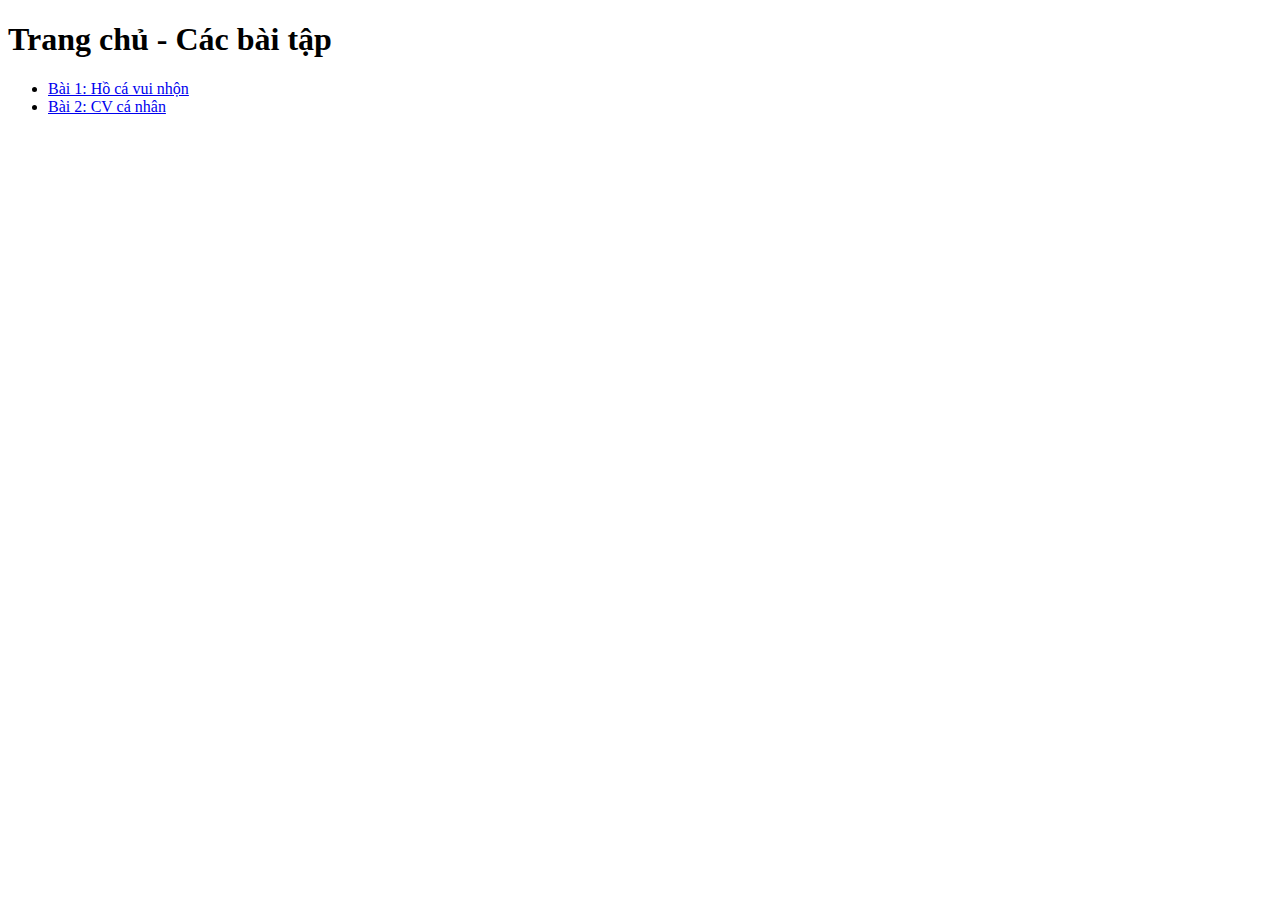
<file: index.html>
<!DOCTYPE html>
<html lang="vi">
<head>
    <meta charset="UTF-8">
    <title>Trang chủ</title>
</head>
<body>
    <h1>Trang chủ - Các bài tập</h1>
    <ul>
        <li><a href="ho_ca.html">Bài 1: Hồ cá vui nhộn</a></li>
        <li><a href="cv.html">Bài 2: CV cá nhân</a></li>
    </ul>
</body>
</html>
</file>
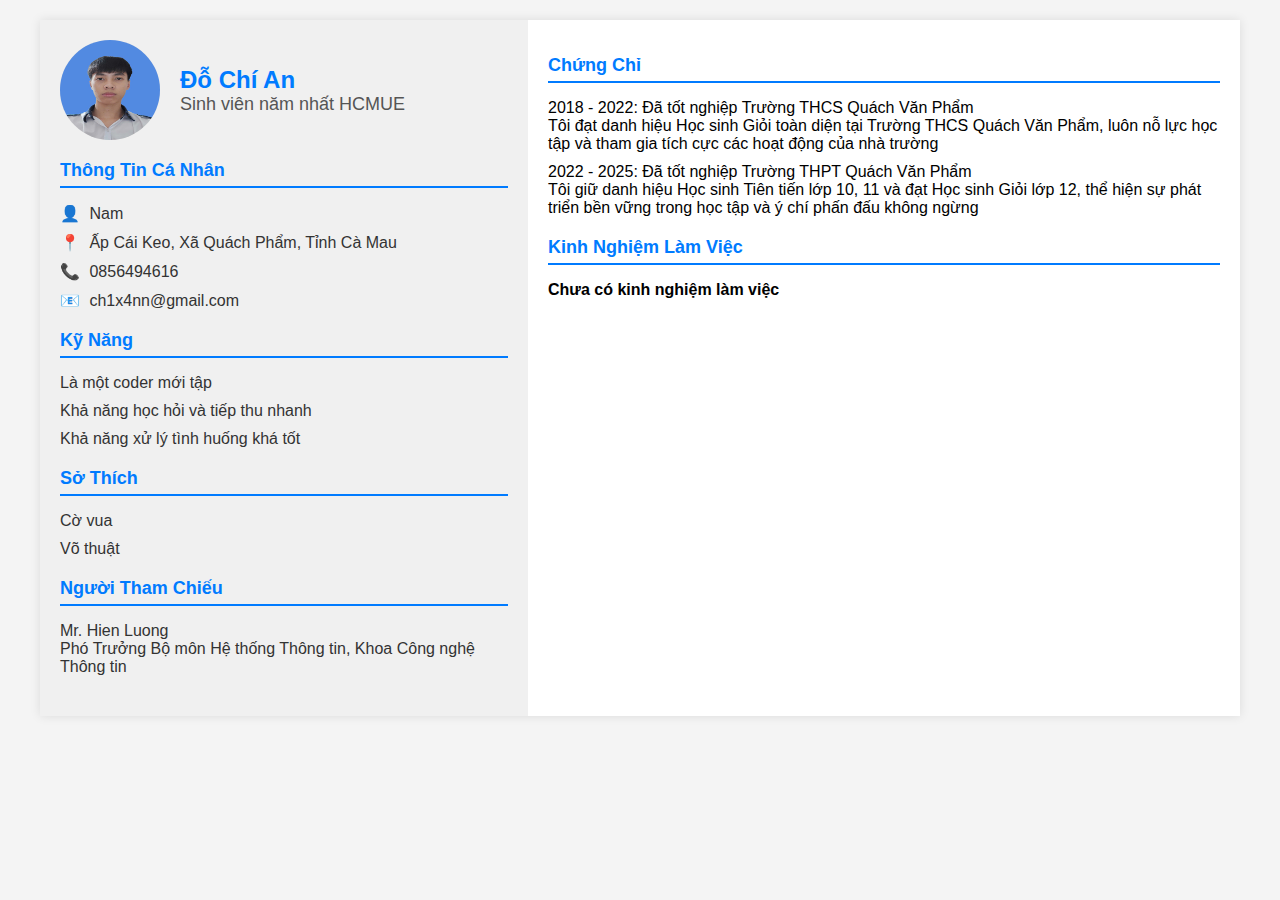
<file: cv.html>
<!DOCTYPE html>
<html lang="vi">
<head>
    <meta charset="UTF-8">
    <meta name="viewport" content="width=device-width, initial-scale=1.0">
    <title>CV của bạn</title>
    <style>
        body {
            font-family: Arial, sans-serif;
            margin: 0;
            padding: 20px;
            background-color: #f4f4f4;
        }
        .container {
            display: flex;
            max-width: 1200px;
            margin: 0 auto;
            background-color: white;
            box-shadow: 0 0 10px rgba(0,0,0,0.1);
        }
        .left-column {
            width: 40%;
            padding: 20px;
            background-color: #f0f0f0;
            color: #333;
        }
        .right-column {
            width: 60%;
            padding: 20px;
        }
        .header {
            display: flex;
            align-items: center;
            margin-bottom: 20px;
        }
        .profile-photo {
            width: 100px;
            height: 100px;
            border-radius: 50%;
            background-color: #ddd;
            margin-right: 20px;
        }
        .name-position {
            text-align: left;
        }
        .name {
            font-size: 24px;
            font-weight: bold;
            color: #007bff;
        }
        .position {
            font-size: 18px;
            color: #555;
        }
        .section {
            margin-bottom: 20px;
        }
        .section h2 {
            font-size: 18px;
            border-bottom: 2px solid #007bff;
            padding-bottom: 5px;
            margin-bottom: 10px;
            color: #007bff;
        }
        ul {
            list-style-type: none;
            padding: 0;
        }
        li {
            margin-bottom: 10px;
        }
        .icon {
            margin-right: 5px;
            color: #007bff;
        }
    </style>
</head>
<body>
    <div class="container">
        <div class="left-column">
            <div class="header">
                <img src="images/z6535420763302_43a0bc8f440cd9aa29aeb19deaad9cca.jpg" alt="Ảnh Đại Diện" class="profile-photo">
                <div class="name-position">
                    <div class="name">Đỗ Chí An</div>
                    <div class="position">Sinh viên năm nhất HCMUE</div>
                </div>
            </div>

            <div class="section">
                <h2>Thông Tin Cá Nhân</h2>
                <ul>
                    <li><span class="icon">👤</span> Nam</li>
                    <li><span class="icon">📍</span> Ấp Cái Keo, Xã Quách Phẩm, Tỉnh Cà Mau</li>
                    <li><span class="icon">📞</span> 0856494616</li>
                    <li><span class="icon">📧</span> ch1x4nn@gmail.com</li>
                </ul>
            </div>

            <div class="section">
                <h2>Kỹ Năng</h2>
                <ul>
                    <li>Là một coder mới tập</li>
                    <li>Khả năng học hỏi và tiếp thu nhanh</li>
                    <li>Khả năng xử lý tình huống khá tốt</li>
                </ul>
            </div>

            <div class="section">
                <h2>Sở Thích</h2>
                <ul>
                    <li>Cờ vua</li>
                    <li>Võ thuật</li>
                </ul>
            </div>

            <div class="section">
                <h2>Người Tham Chiếu</h2>
                <ul>
                    <li>Mr. Hien Luong<br>Phó Trưởng Bộ môn Hệ thống Thông tin, Khoa Công nghệ Thông tin</li>
                </ul>
            </div>
        </div>

        <div class="right-column">
            <div class="section">
                <h2>Chứng Chỉ</h2>
                <ul>
                    <li>2018 - 2022: Đã tốt nghiệp Trường THCS Quách Văn Phẩm<br>Tôi đạt danh hiệu Học sinh Giỏi toàn diện tại Trường THCS Quách Văn Phẩm, luôn nỗ lực học tập và tham gia tích cực các hoạt động của nhà trường</li>
                    <li>2022 - 2025: Đã tốt nghiệp Trường THPT Quách Văn Phẩm<br>Tôi giữ danh hiệu Học sinh Tiên tiến lớp 10, 11 và đạt Học sinh Giỏi lớp 12, thể hiện sự phát triển bền vững trong học tập và ý chí phấn đấu không ngừng</li>
                </ul>
            </div>

            <div class="section">
                <h2>Kinh Nghiệm Làm Việc</h2>
                <ul>
                    <li><strong>Chưa có kinh nghiệm làm việc</strong></li>
                </ul>
            </div>
        </div>
    </div>
</body>
</html>
</file>
